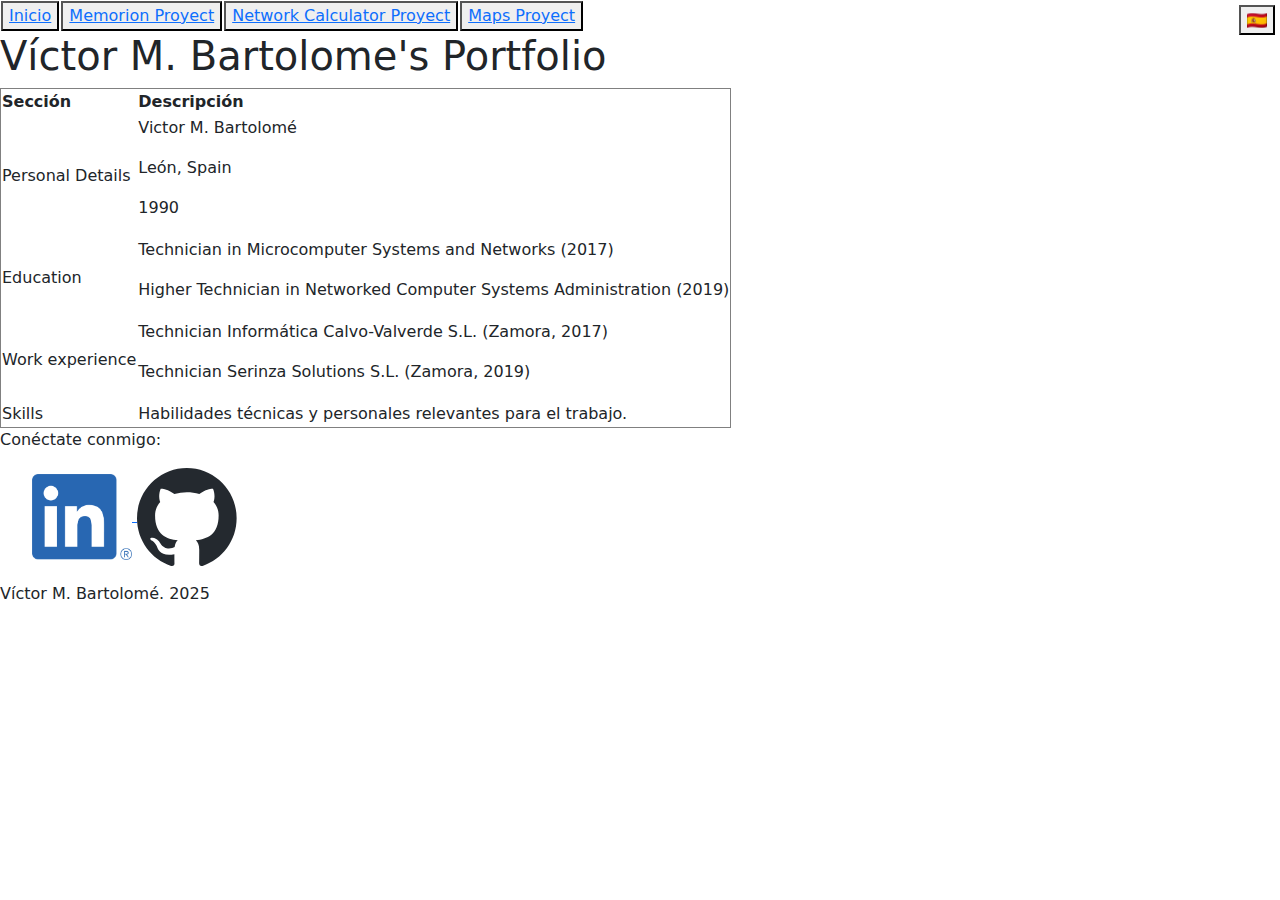
<file: prueba_en.html>
<!DOCTYPE html>
<html lang="en">
<head>
    <meta charset="UTF-8" />
    <meta name="viewport" content="width=device-width, initial-scale=1" />
    <title>Mi Web con Bootstrap</title>

    <!-- Bootstrap CSS -->
    <link href="https://cdn.jsdelivr.net/npm/bootstrap@5.3.0/dist/css/bootstrap.min.css" rel="stylesheet" />
</head>
<body>
    <nav>
        <table>
            <tr>
                <td> <button><a href="index.html">Inicio</a></button></td>
                <td> <button><a href="memorion.html">Memorion Proyect</a></button></td>
                <td><button><a href="caculadora_redes.html">Network Calculator Proyect</a></button></td>
                <td> <button><a href="mapas.html">Maps Proyect</a></button></td>
                <td><button style="position:absolute; right: 5px; top: 5px;">
                    <a href="index.html">
                    <img src="/images/banderas/es.png" alt="Spanish Flag">
                    </a>
                </button></td>
            </tr>
        </table>
    </nav>
    <h1>Víctor M. Bartolome's Portfolio</h1>
    <table border="1">
        <thead>
            <tr>
                <th>Sección</th>
                <th>Descripción</th>
            </tr>
        </thead>
        <tbody>
            <tr>
                <td>Personal Details</td>
                <td>
                    <p>Victor M. Bartolomé</p>
                    <p>León, Spain</p>
                    <p>1990</p>
                </td>
            </tr>
            <tr>
                <td>Education</td>
                <td>
                    <p>Technician in Microcomputer Systems and Networks (2017)</p>
                    <p>Higher Technician in Networked Computer Systems Administration (2019)</p>
                </td>
            </tr>
            <tr>
                <td>Work experience</td>
                <td>
                    <p>Technician Informática Calvo-Valverde S.L. (Zamora, 2017)</p>
                    <p>Technician Serinza Solutions S.L. (Zamora, 2019)</p>
                </td>
            </tr>
            <tr>
                <td>Skills</td>
                <td>Habilidades técnicas y personales relevantes para el trabajo.</td>
            </tr>
        </tbody>
    </table>
    <footer>
        <p>Conéctate conmigo:</p>
        <ul>
            <a href="www.linkedin.com/in/victor-m-bartolomé-64a977207" target="_blank">
                <img src="/images/logos/LI-In-Bug.png" alt="Logo LinkedIn" style="width: 100px; height: 100;">
            </a>
            <a href="https://github.com/VictorMCuevas" target="_blank">
                <img src="/images/logos/github-mark.svg" alt="Logo GitHub" style="width: 100px; height: 100;">
            </a>
        </ul>
        <p>Víctor M. Bartolomé. 2025 </p>
    </footer>
</body>
</html>
</file>
